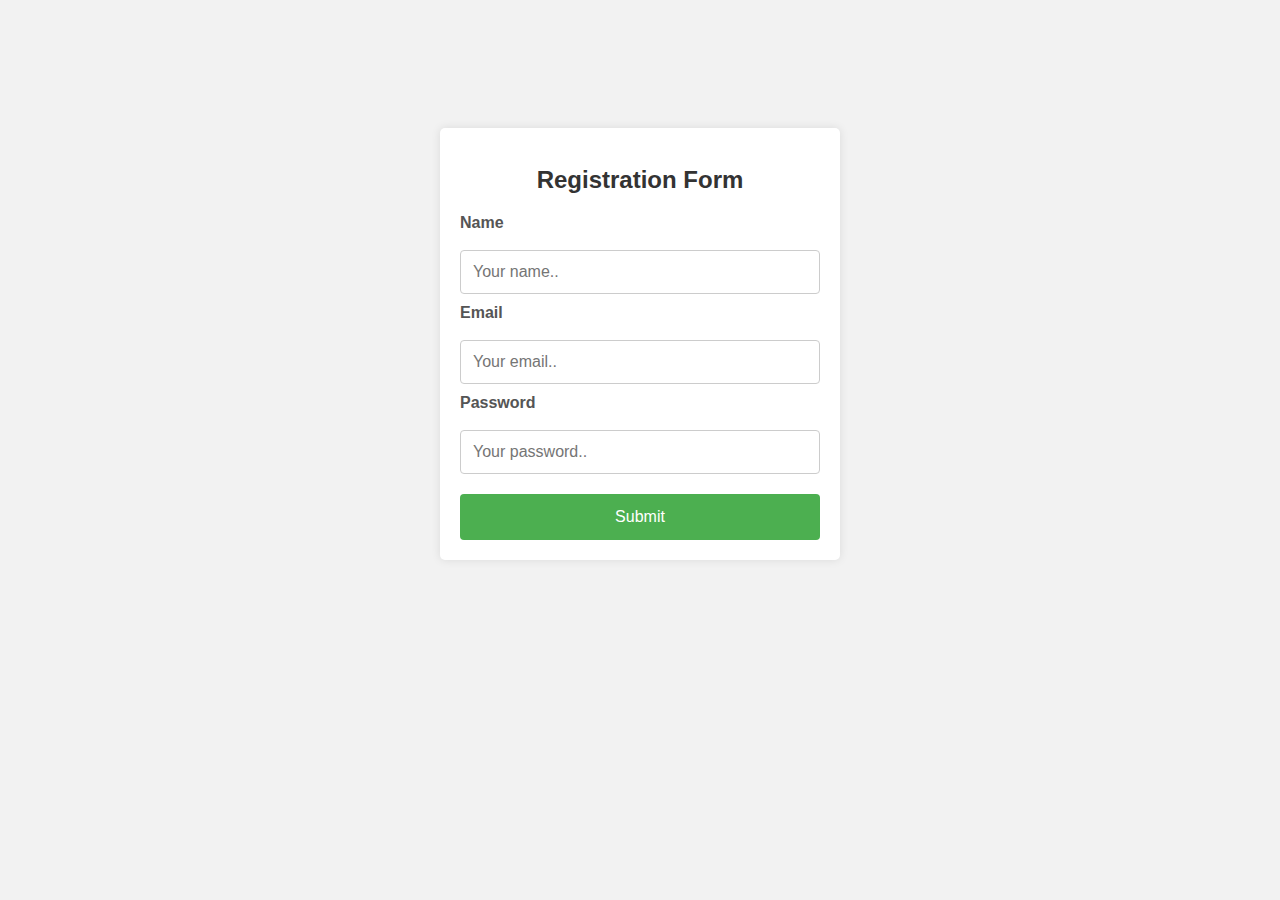
<file: regisetion.html>
<!DOCTYPE html>
<html>
<head>  <meta  name="viewport" content="width=device-width, initial-scale=1">
  <style>
    * {
      box-sizing: border-box;
      margin-top: 5%;
    }
    
    body {
      font-family: Arial, sans-serif;
      background-color: #f2f2f2;
    }
    
    .container {
      max-width: 400px;
      margin: 0 auto;
      padding: 20px;
      background-color: #ffffff;
      border-radius: 5px;
      box-shadow: 0 0 10px rgba(0, 0, 0, 0.1);
    }
    
    h2 {
      text-align: center;
      color: #333333;
    }
    
    label {
      font-weight: bold;
      color: #555555;
    }
    
    input[type=text], input[type=email], input[type=password] {
      width: 100%;
      padding: 12px;
      margin-bottom: 10px;
      border: 1px solid #cccccc;
      border-radius: 4px;
      box-sizing: border-box;
      font-size: 16px;
    }
    
    input[type=submit] {
      width: 100%;
      background-color: #4CAF50;
      color: white;
      padding: 14px 20px;
      margin-top: 10px;
      border: none;
      border-radius: 4px;
      cursor: pointer;
      font-size: 16px;
    }
    
    input[type=submit]:hover {
      background-color: #45a049;
    }


    @media(max-width: 600px){
    	*{margin-top:10%;
    		margin-bottom: 5%;}
    }
  </style>
</head>
<body>
  <div class="container">
    <h2>Registration Form</h2>
    <form action="/register" method="post">
      <label for="name">Name</label>
      <input type="text" id="name" name="name" placeholder="Your name.." required>
      
      <label for="email">Email</label>
      <input type="email" id="email" name="email" placeholder="Your email.." required>
      
      <label for="password">Password</label>
      <input type="password" id="password" name="password" placeholder="Your password.." required>
      
      <input type="submit" value="Submit">
    </form>
  </div>
</body>
</html>
</file>
